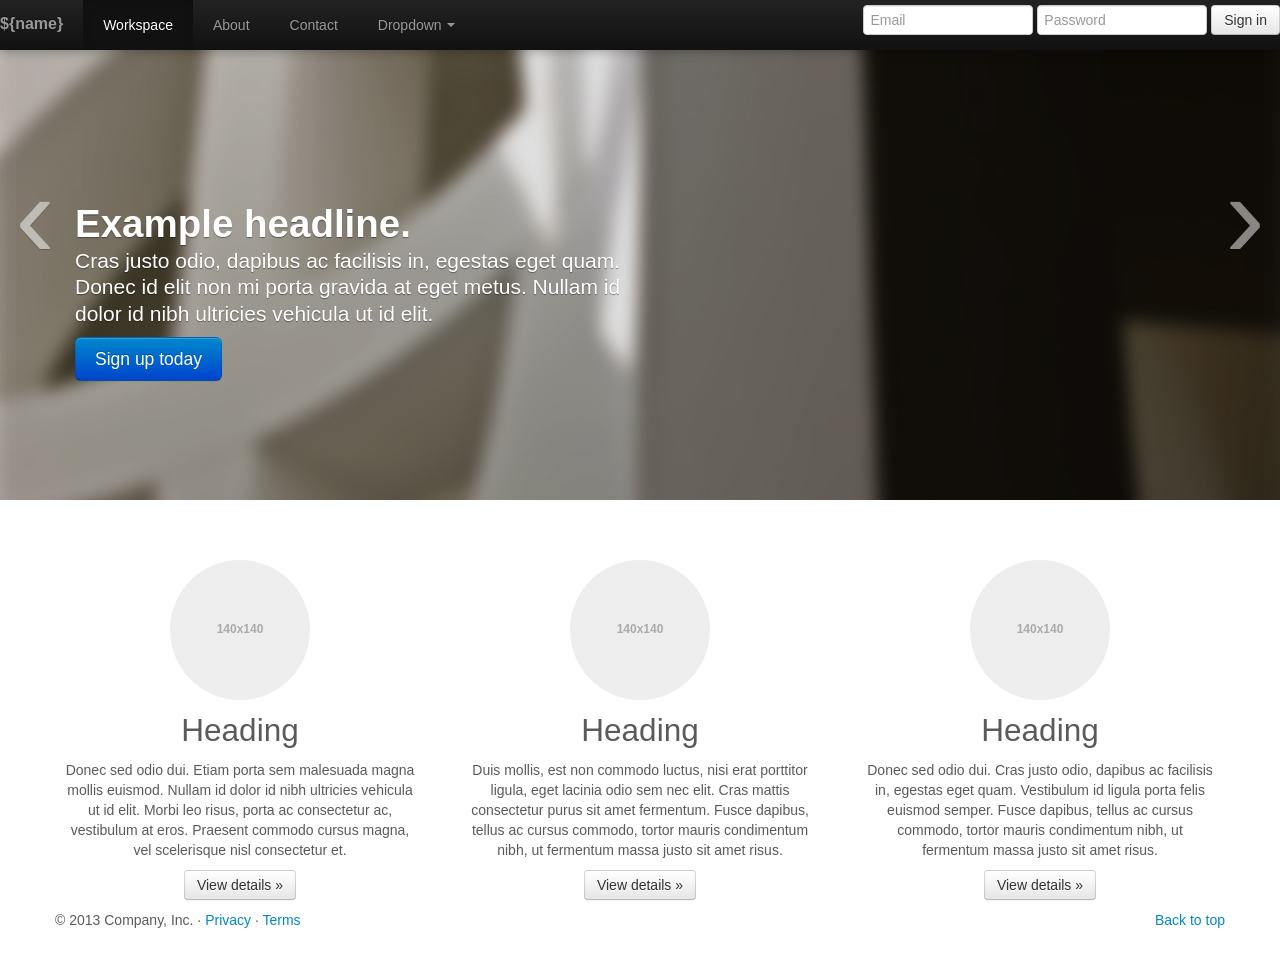
<file: contact-social-search-poc/src/main/webapp/index.html>
<!DOCTYPE html>
<html lang="en" ng-app="css">
<head>
<meta charset="utf-8">
<title>Css &middot;P.O.C</title>
<meta name="viewport" content="width=device-width, initial-scale=1.0">
<meta name="description" content="">
<meta name="author" content="">

<!-- Le styles -->
<link href="css/bootstrap.css" rel="stylesheet">
<link href="css/bootstrap-responsive.css" rel="stylesheet">
<link href="css/mdmp.css" rel="stylesheet">
<script src="js/lib/jquery-1.8.3.js"></script>
<script src="js/lib/angular.js"></script>
<script src="js/lib/angular-strap.min.js"></script>
<script src="js/lib/bootstrap.min.js"></script>
<script src="js/css.js"></script>
<!-- HTML5 shim, for IE6-8 support of HTML5 elements -->
<!--[if lt IE 9]>
		<script src="//cdnjs.bootcss.com/ajax/libs/html5shiv/3.6.2/html5shiv.js"></script> -->
</head>

<body ng-controller="MainCtrl">

	<!-- NAVBAR
		================================================== -->
	<div class="navbar-wrapper">
		<!-- Wrap the .navbar in .container to center it within the absolutely positioned parent. -->
		<div class="container">

			<div class="navbar navbar-inverse navbar-fixed-top">
				<div class="navbar-inner">
					<!-- Responsive Navbar Part 1: Button for triggering responsive navbar (not covered in tutorial). Include responsive CSS to utilize. -->
					<button type="button" class="btn btn-navbar" data-toggle="collapse"
						data-target=".nav-collapse">
						<span class="icon-bar"></span> <span class="icon-bar"></span> <span
							class="icon-bar"></span>
					</button>
					<a class="brand" href="#">${name}</a>
					<!-- Responsive Navbar Part 2: Place all navbar contents you want collapsed withing .navbar-collapse.collapse. -->
					<div class="nav-collapse collapse">
						<ul class="nav">
							<li class="active"><a href="#">Workspace</a></li>
							<li><a href="#about">About</a></li>
							<li><a href="#contact">Contact</a></li>
							<!-- Read about Bootstrap dropdowns at http://twitter.github.com/bootstrap/javascript.html#dropdowns -->
							<li class="dropdown"><a href="#" class="dropdown-toggle"
								data-toggle="dropdown">Dropdown <b class="caret"></b></a>
								<ul class="dropdown-menu">
									<li><a href="#">Action</a></li>
									<li><a href="#">Another action</a></li>
									<li><a href="#">Something else here</a></li>
									<li class="divider"></li>
									<li class="nav-header">Nav header</li>
									<li><a href="#">Separated link</a></li>
									<li><a href="#">One more separated link</a></li>
								</ul></li>
						</ul>
						<form novalidate ng-controller='LoginCtrl'
							class="navbar-form pull-right">
							<input class="span2" type="text" placeholder="Email" type="email"
								ng-model="user.email" required> <input class="span2"
								type="password" placeholder="Password" type="password"
								ng-model="user.password" required>
							<button type="submit" class="btn" ng-click="signin(user)">Sign
								in</button>
						</form>
					</div>
					<!--/.nav-collapse -->
				</div>
				<!-- /.navbar-inner -->
			</div>
			<!-- /.navbar -->

		</div>
		<!-- /.container -->
	</div>
	<!-- /.navbar-wrapper -->

	<!-- Carousel
		================================================== -->
	<div id="myCarousel" class="carousel slide">
		<div class="carousel-inner">
			<div class="item active">
				<img src="img/slide-01.jpg" alt="">
				<div class="container">
					<div class="carousel-caption">
						<h1>Example headline.</h1>
						<p class="lead">Cras justo odio, dapibus ac facilisis in,
							egestas eget quam. Donec id elit non mi porta gravida at eget
							metus. Nullam id dolor id nibh ultricies vehicula ut id elit.</p>
						<a class="btn btn-large btn-primary" href="#">Sign up today</a>
					</div>
				</div>
			</div>
			<div class="item">
				<img src="img/slide-02.jpg" alt="">
				<div class="container">
					<div class="carousel-caption">
						<h1>Another example headline.</h1>
						<p class="lead">Cras justo odio, dapibus ac facilisis in,
							egestas eget quam. Donec id elit non mi porta gravida at eget
							metus. Nullam id dolor id nibh ultricies vehicula ut id elit.</p>
						<a class="btn btn-large btn-primary" href="#">Learn more</a>
					</div>
				</div>
			</div>
			<div class="item">
				<img src="img/slide-03.jpg" alt="">
				<div class="container">
					<div class="carousel-caption">
						<h1>One more for good measure.</h1>
						<p class="lead">Cras justo odio, dapibus ac facilisis in,
							egestas eget quam. Donec id elit non mi porta gravida at eget
							metus. Nullam id dolor id nibh ultricies vehicula ut id elit.</p>
						<a class="btn btn-large btn-primary" href="#">Browse gallery</a>
					</div>
				</div>
			</div>
		</div>
		<a class="left carousel-control" href="#myCarousel" data-slide="prev">&lsaquo;</a>
		<a class="right carousel-control" href="#myCarousel" data-slide="next">&rsaquo;</a>
	</div>
	<!-- /.carousel -->

	<!-- Marketing messaging and featurettes
		================================================== -->
	<!-- Wrap the rest of the page in another container to center all the content. -->

	<div class="container marketing">

		<!-- Three columns of text below the carousel -->
		<div class="row">
			<div class="span4">
				<img class="img-circle" data-src="holder.js/140x140">
				<h2>Heading</h2>
				<p>Donec sed odio dui. Etiam porta sem malesuada magna mollis
					euismod. Nullam id dolor id nibh ultricies vehicula ut id elit.
					Morbi leo risus, porta ac consectetur ac, vestibulum at eros.
					Praesent commodo cursus magna, vel scelerisque nisl consectetur et.
				</p>
				<p>
					<a class="btn" href="#">View details &raquo;</a>
				</p>
			</div>
			<!-- /.span4 -->
			<div class="span4">
				<img class="img-circle" data-src="holder.js/140x140">
				<h2>Heading</h2>
				<p>Duis mollis, est non commodo luctus, nisi erat porttitor
					ligula, eget lacinia odio sem nec elit. Cras mattis consectetur
					purus sit amet fermentum. Fusce dapibus, tellus ac cursus commodo,
					tortor mauris condimentum nibh, ut fermentum massa justo sit amet
					risus.</p>
				<p>
					<a class="btn" href="#">View details &raquo;</a>
				</p>
			</div>
			<!-- /.span4 -->
			<div class="span4">
				<img class="img-circle" data-src="holder.js/140x140">
				<h2>Heading</h2>
				<p>Donec sed odio dui. Cras justo odio, dapibus ac facilisis in,
					egestas eget quam. Vestibulum id ligula porta felis euismod semper.
					Fusce dapibus, tellus ac cursus commodo, tortor mauris condimentum
					nibh, ut fermentum massa justo sit amet risus.</p>
				<p>
					<a class="btn" href="#">View details &raquo;</a>
				</p>
			</div>
			<!-- /.span4 -->
		</div>
		<!-- /.row -->
		<!-- FOOTER -->
		<footer>
			<p class="pull-right">
				<a href="#">Back to top</a>
			</p>
			<p>
				&copy; 2013 Company, Inc. &middot; <a href="#">Privacy</a> &middot;
				<a href="#">Terms</a>
			</p>
		</footer>

	</div>
	<!-- /.container -->

	<!-- Le javascript
		================================================== -->
	<!-- Placed at the end of the document so the pages load faster -->

	<script>
		!function($) {
			$(function() {
				// carousel demo
				$('#myCarousel').carousel()
			})
		}(window.jQuery)
	</script>
	<script src="js/lib/holder.js"></script>

</body>
</html>
</file>
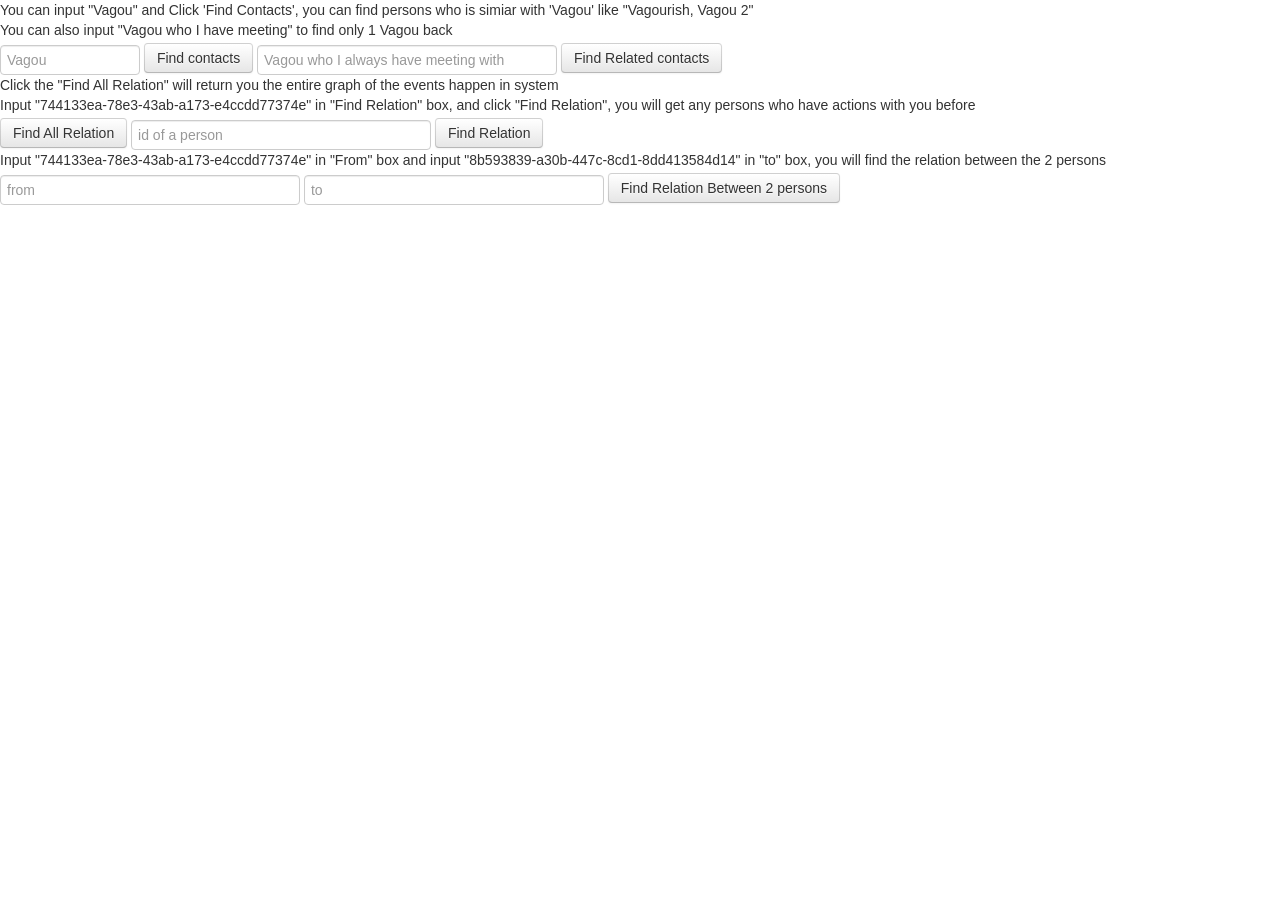
<file: contact-social-search-poc/src/main/webapp/samplegraph.html>
<!DOCTYPE html>
<html lang="en" ng-app="Css">
<meta charset="utf-8">

<style>
.node {
	stroke: #fff;
	stroke-width: 1.5px;
}

.link {
	stroke: #999;
	stroke-opacity: .6;
}
</style>
<head>
<!-- Bootstrap -->
<link href="css/bootstrap.css" rel="stylesheet" media="screen">
<script src="js/lib/jquery-1.8.3.js"></script>
<script src="js/lib/bootstrap.min.js"></script>
<script src="js/lib/angular.js"></script>
<script src="js/lib/ui-bootstrap-tpls-0.2.0.js"></script>
<script src="js/lib/jquery-1.8.3.js"></script>
<script src="js/lib/jquery.json-2.4.min.js"></script>
<script src="js/lib/json2.js"></script>
<script src="js/d3.v3.min.js"></script>
<script src="js/css.js"></script>
<script>
	
</script>
</head>
<body>
	<form novalidate ng-controller='RelationCtrl' class="navbar-form">
		<div>You can input "Vagou" and Click 'Find Contacts', you can find persons who is simiar with 'Vagou' like "Vagourish, Vagou 2"</div>
		<div>You can also input "Vagou who I have meeting" to find only 1 Vagou back</div>
		<div>
			<input class="span2" type="text" ng-model="userName"
				placeholder="Vagou">
			<button type="submit" class="btn" ng-click="findPerson(userName)">Find
				contacts</button>
			<input class="span4" type="text" ng-model="queryStr"
				placeholder="Vagou who I always have meeting with"></input>
			<button type="submit" class="btn"
				ng-click="findRelatedPerson(queryStr)">Find Related
				contacts</button>
		</div>
		<div>Click the "Find All Relation" will return you the entire graph of the events happen in system</div>
		<div>Input "744133ea-78e3-43ab-a173-e4ccdd77374e" in "Find Relation" box, and click "Find Relation", you will get any persons who have actions with you before</div>
		
		<div>
			<button type="submit" class="btn" ng-click="findAllRelations()">Find
				All Relation</button>
			<input class="span4" type="text" ng-model="id"
				placeholder="id of a person">
			<button type="submit" class="btn" ng-click="findRelation(id)">Find
				Relation</button>
		</div>
		<div>Input "744133ea-78e3-43ab-a173-e4ccdd77374e" in "From" box and input "8b593839-a30b-447c-8cd1-8dd413584d14" in "to" box, you will find the relation between the 2 persons</div>
		
		<div>
			<input class="span4" type="text" ng-model="from"
				placeholder="from"> <input
				class="span4" type="text" ng-model="to"
				placeholder="to">
			<button type="submit" class="btn" ng-click="findRelation2(from,to)">Find
				Relation Between 2 persons</button>
		</div>


	</form>
	<div id="pie" class="span12"></div>
</body>
</html>
</file>
<file: contact-social-search-poc/src/main/webapp/css/mdmp.css>
/* GLOBAL STYLES
 -------------------------------------------------- */
/* Padding below the footer and lighter body text */
body {
	padding-bottom: 40px;
	color: #5a5a5a;
}

/* CUSTOMIZE THE NAVBAR
 -------------------------------------------------- */

/* Special class on .container surrounding .navbar, used for positioning it into place. */
.navbar-wrapper {
	position: absolute;
	top: 0;
	left: 0;
	right: 0;
	z-index: 10;
	margin-top: 20px;
	margin-bottom: -90px;
	/* Negative margin to pull up carousel. 90px is roughly margins and height of navbar. */
}

.navbar-wrapper .navbar {

}

/* Remove border and change up box shadow for more contrast */
.navbar .navbar-inner {
	border: 0;
	-webkit-box-shadow: 0 2px 10px rgba(0, 0, 0, .25);
	-moz-box-shadow: 0 2px 10px rgba(0, 0, 0, .25);
	box-shadow: 0 2px 10px rgba(0, 0, 0, .25);
}

/* Downsize the brand/project name a bit */
.navbar .brand {
	padding: 14px 20px 16px;
	/* Increase vertical padding to match navbar links */
	font-size: 16px;
	font-weight: bold;
	text-shadow: 0 -1px 0 rgba(0, 0, 0, .5);
}

/* Navbar links: increase padding for taller navbar */
.navbar .nav > li > a {
	padding: 15px 20px;
}

/* Offset the responsive button for proper vertical alignment */
.navbar .btn-navbar {
	margin-top: 10px;
}

/* CUSTOMIZE THE CAROUSEL
 -------------------------------------------------- */

/* Carousel base class */
.carousel {
	margin-bottom: 60px;
}

.carousel .container {
	position: relative;
	z-index: 9;
}

.carousel-control {
	height: 80px;
	margin-top: 0;
	font-size: 120px;
	text-shadow: 0 1px 1px rgba(0, 0, 0, .4);
	background-color: transparent;
	border: 0;
	z-index: 10;
}

.carousel .item {
	height: 500px;
}

.carousel img {
	position: absolute;
	top: 0;
	left: 0;
	min-width: 100%;
	height: 500px;
}

.carousel-caption {
	background-color: transparent;
	position: static;
	max-width: 550px;
	padding: 0 20px;
	margin-top: 200px;
}

.carousel-caption h1, .carousel-caption .lead {
	margin: 0;
	line-height: 1.25;
	color: #fff;
	text-shadow: 0 1px 1px rgba(0, 0, 0, .4);
}

.carousel-caption .btn {
	margin-top: 10px;
}

/* MARKETING CONTENT
 -------------------------------------------------- */

/* Center align the text within the three columns below the carousel */
.marketing .span4 {
	text-align: center;
}

.marketing h2 {
	font-weight: normal;
}

.marketing .span4 p {
	margin-left: 10px;
	margin-right: 10px;
}

/* Featurettes
 ------------------------- */
.featurette-divider {
	margin: 80px 0; /* Space out the Bootstrap <hr> more */
}

.featurette {
	padding-top: 120px;
	/* Vertically center images part 1: add padding above and below text. */
	overflow: hidden;
	/* Vertically center images part 2: clear their floats. */
}

.featurette-image {
	margin-top: -120px;
	/* Vertically center images part 3: negative margin up the image the same amount of the padding to center it. */
}

/* Give some space on the sides of the floated elements so text doesn't run right into it. */
.featurette-image.pull-left {
	margin-right: 40px;
}

.featurette-image.pull-right {
	margin-left: 40px;
}

/* Thin out the marketing headings */
.featurette-heading {
	font-size: 50px;
	font-weight: 300;
	line-height: 1;
	letter-spacing: -1px;
}

/* RESPONSIVE CSS
 -------------------------------------------------- */
@media (max-width: 979px) {
	.container.navbar-wrapper {
		margin-bottom: 0;
		width: auto;
	}
	.navbar-inner {
		border-radius: 0;
		margin: -20px 0;
	}
	.carousel .item {
		height: 500px;
	}
	.carousel img {
		width: auto;
		height: 500px;
	}
	.featurette {
		height: auto;
		padding: 0;
	}
	.featurette-image.pull-left, .featurette-image.pull-right {
		display: block;
		float: none;
		max-width: 40%;
		margin: 0 auto 20px;
	}
}

@media (max-width: 767px) {
	.navbar-inner {
		margin: -20px;
	}
	.carousel {
		margin-left: -20px;
		margin-right: -20px;
	}
	.carousel .container {

	}
	.carousel .item {
		height: 300px;
	}
	.carousel img {
		height: 300px;
	}
	.carousel-caption {
		width: 65%;
		padding: 0 70px;
		margin-top: 100px;
	}
	.carousel-caption h1 {
		font-size: 30px;
	}
	.carousel-caption .lead, .carousel-caption .btn {
		font-size: 18px;
	}
	.marketing .span4+ .span4 {
		margin-top: 40px;
	}
	.featurette-heading {
		font-size: 30px;
	}
	.featurette .lead {
		font-size: 18px;
		line-height: 1.5;
	}
}

.btn-custom {

}
</file>
